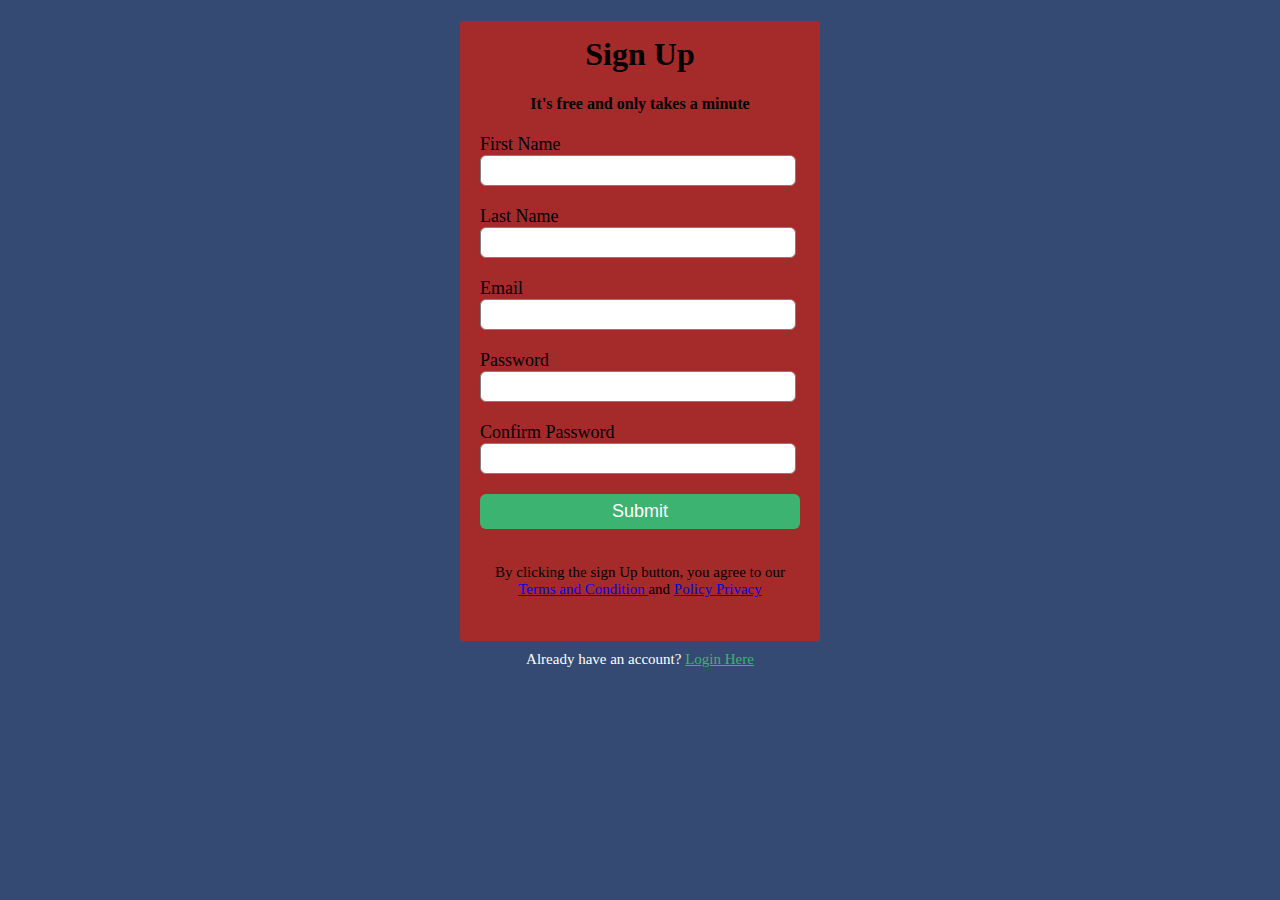
<file: index.html>
<!DOCTYPE html>
<html lang="en">
<head>
    <meta charset="UTF-8">
    <meta http-equiv="X-UA-Compatible" content="IE=edge">
    <meta name="viewport" content="width=device-width, initial-scale=1.0">
    <title>Just for Practice</title>
    <link rel="stylesheet" type="text/css" href="style.css">
</head>
<body>
    <div class="signup-box">
        <h1> Sign Up </h1>
            <h4>It's free and only takes a minute</h4>
            <form>
                <label>First Name</label>
                <input type="text" name="" placeholder="">
                <label>Last Name</label>
                <input type="text" placeholder="">
                <label>Email </label>
                <input type="email" placeholder="">
                <label>Password </label>
                <input type="password" placeholder="">
                <label> Confirm Password </label>
                <input type="password" placeholder="">
                <input type="button" value="Submit">
                
            </form>
            <p> By clicking the sign Up button, you agree to our <br>
            <a href="#"> Terms and Condition </a> and <a href="#">Policy Privacy</a>
            </p>          
    </div>
    
    <p class="para-2">Already have an account? <a href="login.html"> Login Here</a></p>

    
</body>
</html>
</file>
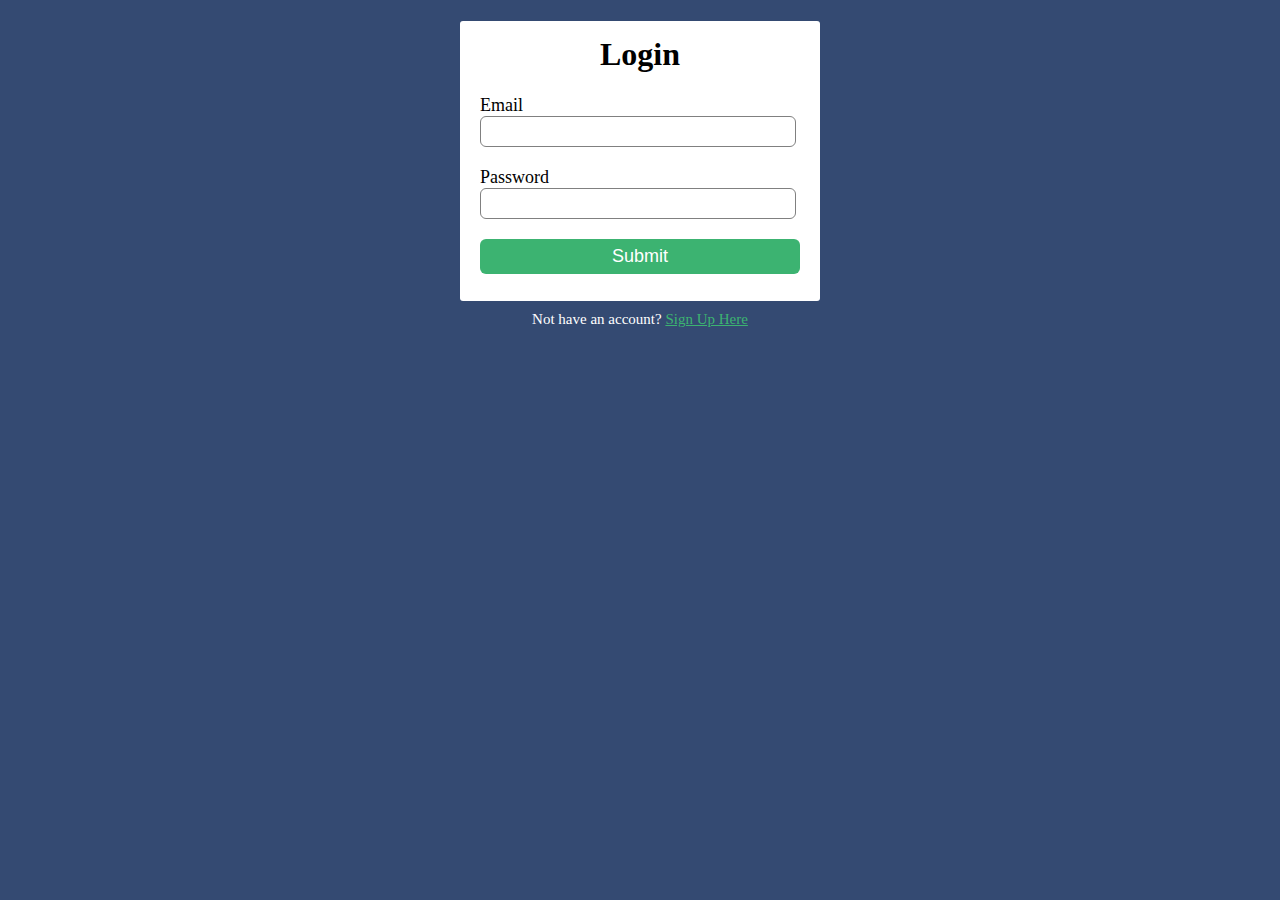
<file: login.html>
<!DOCTYPE html>
<html lang="en">
<head>
    <meta charset="UTF-8">
    <meta http-equiv="X-UA-Compatible" content="IE=edge">
    <meta name="viewport" content="width=device-width, initial-scale=1.0">
    <title>Document</title>
    <link rel="stylesheet" type="text/css" href="style.css">
</head>
<body>
    <div class="login-box">
        <h1> Login</h1>
        <form>
                <label>Email </label>
                <input type="email" placeholder="">
                <label>Password </label>
                <input type="password" placeholder="">
                <input type="button" value="Submit">
        </form>
    </div>
    <p class="para-2">Not have an account? <a href="index.html">Sign Up Here</a></p>
</body>
</html>
</file>
<file: style.css>
body{
    background-color:#344a72;
    font-family: 'Roboto' sans-serif;
}

.signup-box{
    width: 360px;
    height: 620px;
    margin: auto;
    background-color: brown;
    border-radius: 3px;
}

.login-box{
    width: 360px;
    height: 280px;
    margin: auto;
    border-radius: 3px;
    background-color: white;

}


h1{
    text-align: center;
    padding-top: 15px;
}
h4{
    text-align: center;
}
form{
    width: 300px;
    margin-left: 20px;
}
form label{
    display: flex;
    margin-top: 20px;
    font-size: 18px;
}
form input{
    width: 100%;
    padding: 7px;
    border: none;
    border: 1px solid gray;
    border-radius: 6px;
    outline: none;
}

input[type="button"]{
    width: 320px;
    height: 35px;
    margin-top: 20px;
    border: none;
    background-color: mediumseagreen;
    color: white;
    font-size: 18px;
}

p{
    text-align: center;
    padding-top: 20px;
    font-size: 15px;
}

.para-2{
    text-align: center;
    color: white;
    font-size: 15px;
    margin-top: -10px;
}

.para-2 a{
    color: mediumseagreen;
}
</file>
